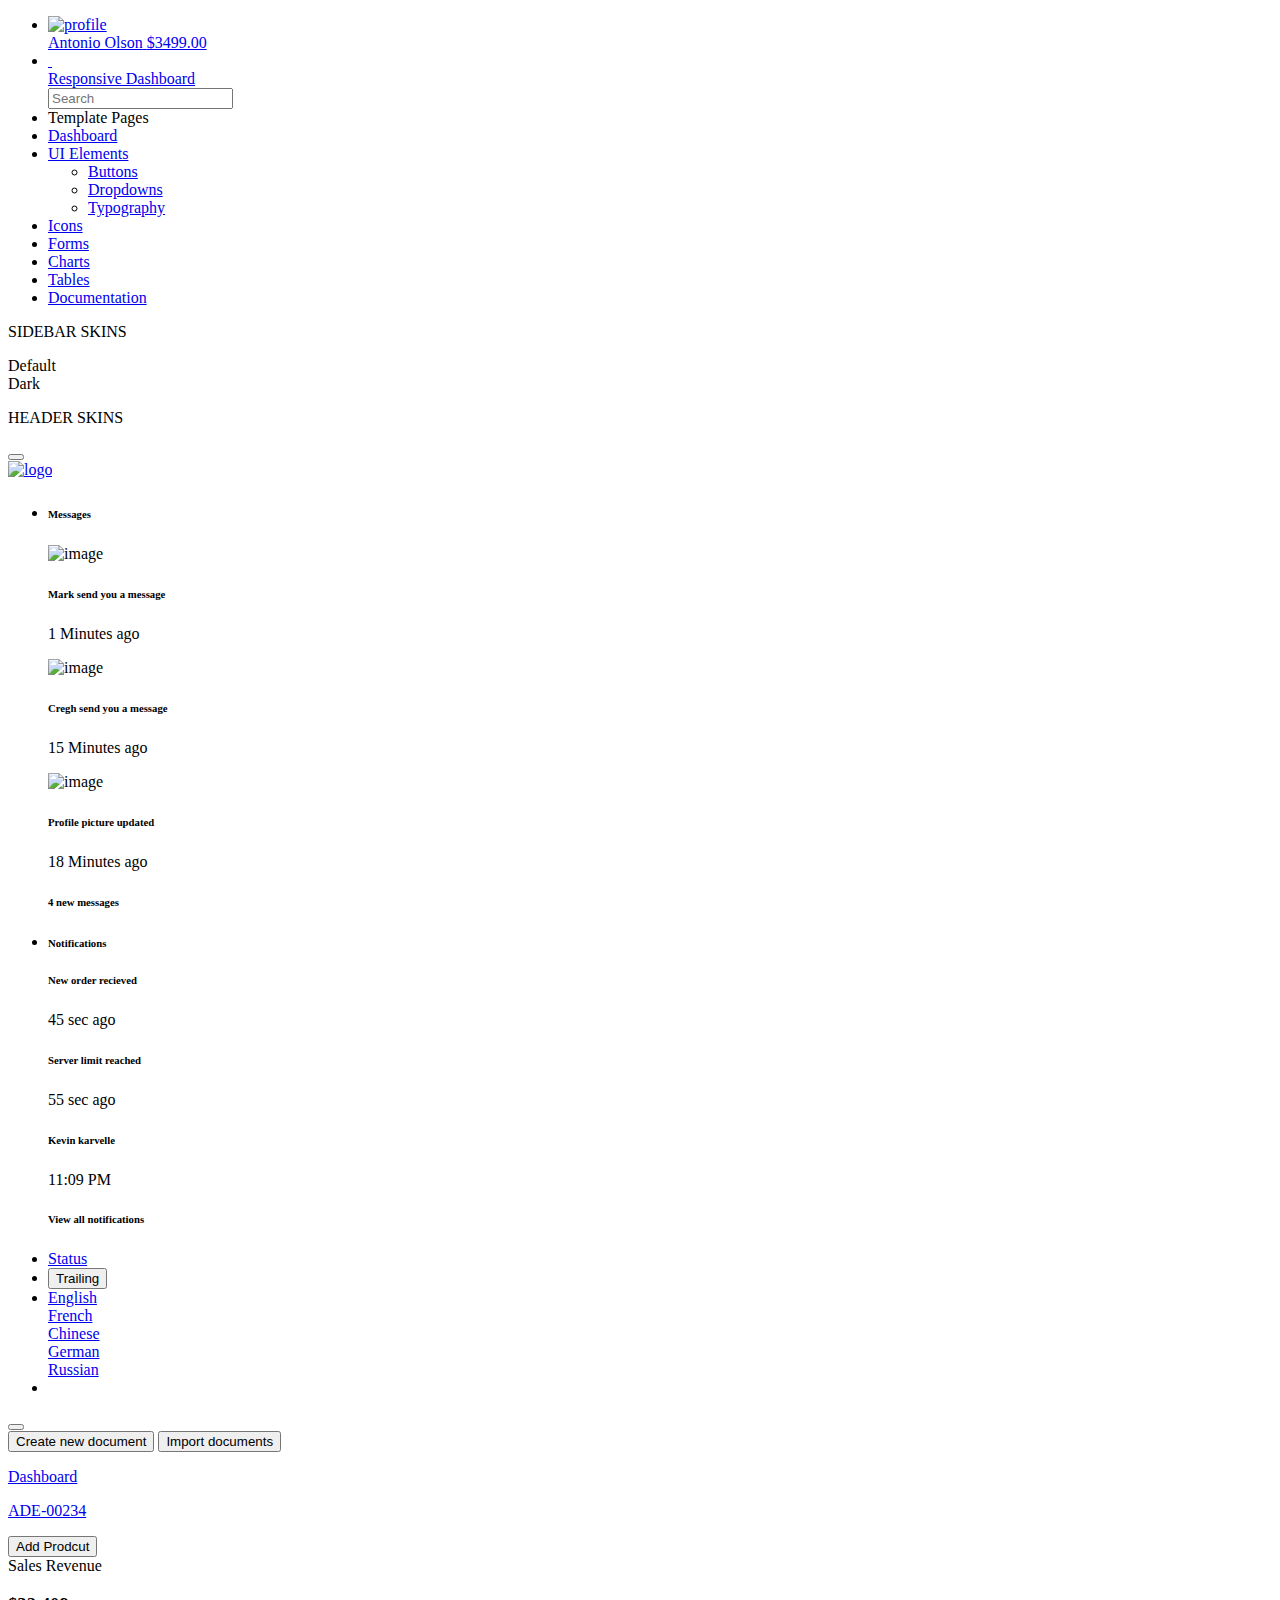
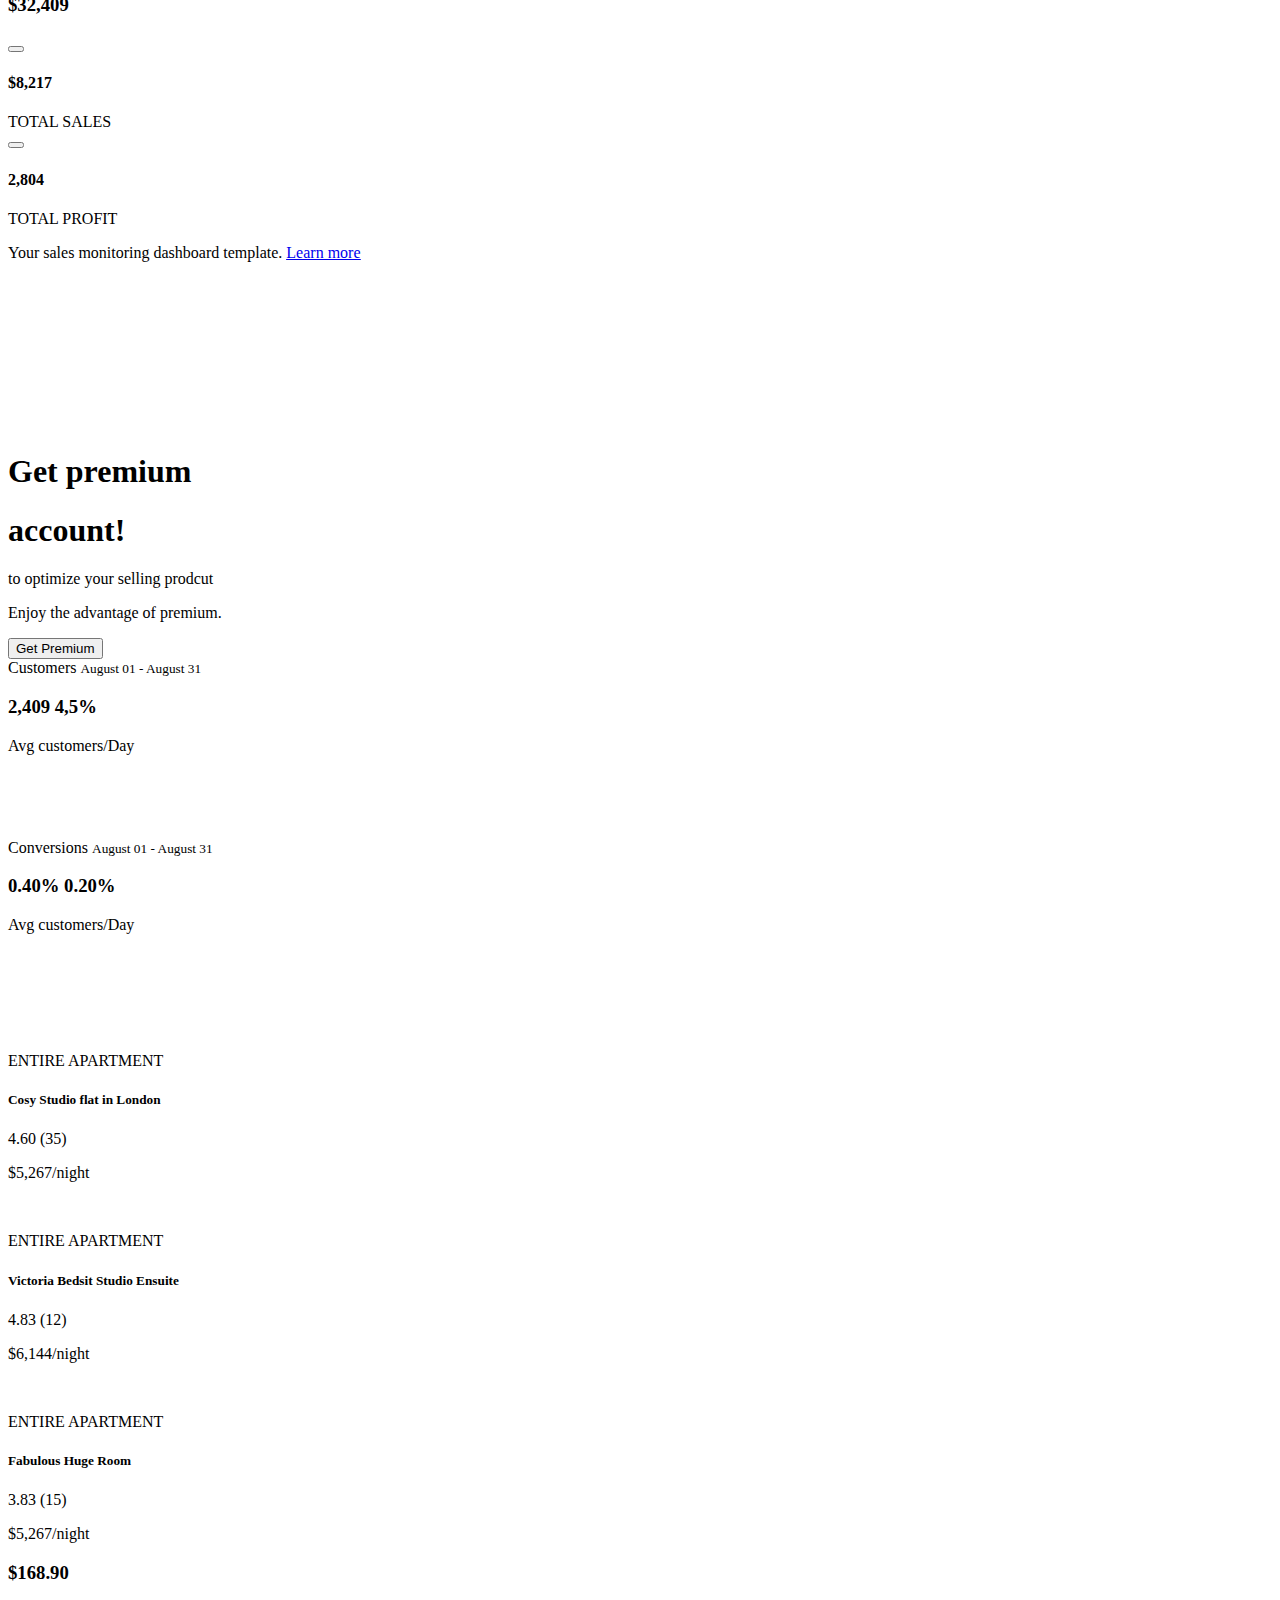
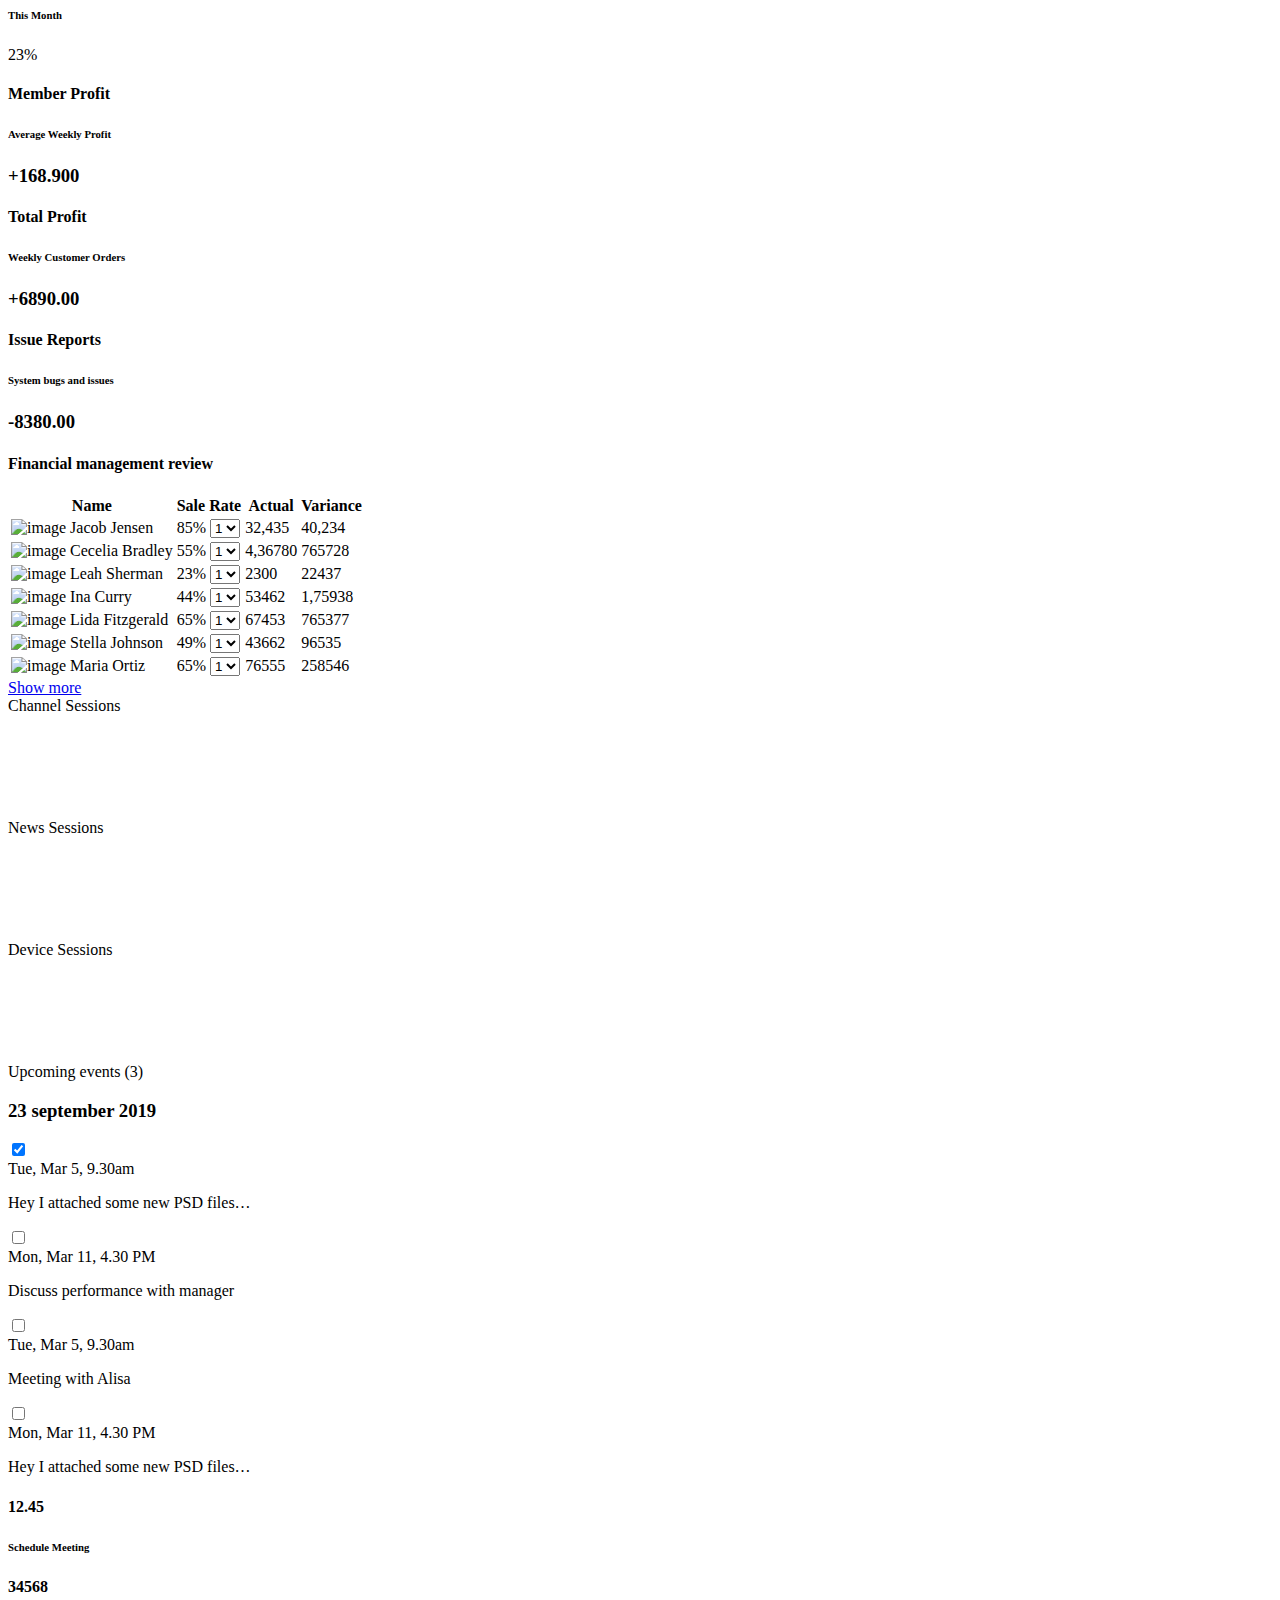
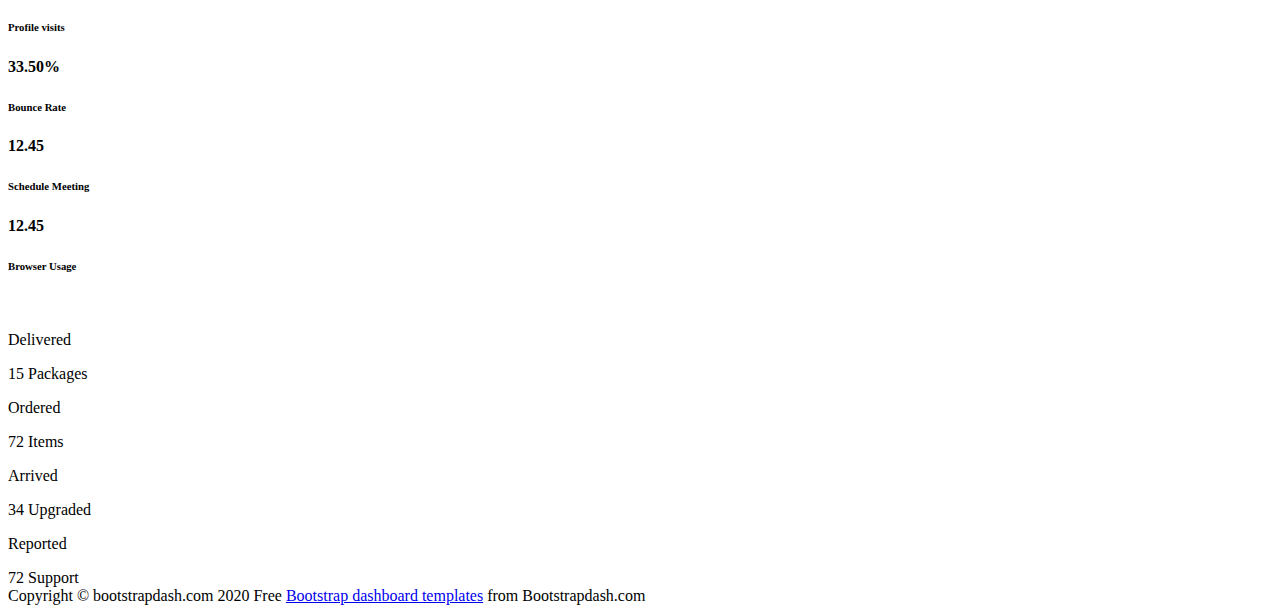
<file: ApplyAdmin/src/main/resources/templates/sample/index.html>
<!DOCTYPE html>
<html xmlns:th="http://www.thymeleaf.org">
<head>
    <!-- Required meta tags -->
    <meta charset="utf-8" />
    <meta name="viewport" content="width=device-width, initial-scale=1, shrink-to-fit=no" />
    <title>Plus Admin</title>
    <!-- plugins:css -->
    <link rel="stylesheet" th:href="@{/vendors/mdi/css/materialdesignicons.min.css}">
    <link rel="stylesheet" th:href="@{/vendors/flag-icon-css/css/flag-icon.min.css}">
    <link rel="stylesheet" th:href="@{/vendors/css/vendor.bundle.base.css}">
    <!-- endinject -->
    <!-- Plugin css for this page -->
    <link rel="stylesheet" th:href="@{/vendors/jquery-bar-rating/css-stars.css}" />
    <link rel="stylesheet" th:href="@{/vendors/font-awesome/css/font-awesome.min.css}" />
    <!-- End plugin css for this page -->
    <!-- inject:css -->
    <!-- endinject -->
    <!-- Layout styles -->
    <link rel="stylesheet" th:href="@{/css/demo_1/style.css}">
    <!-- End layout styles -->
    <link rel="shortcut icon" th:href="@{/images/favicon.png}">
</head>
<body>
<div class="container-scroller">
    <!-- partial:partials/_sidebar.html -->
    <nav class="sidebar sidebar-offcanvas" id="sidebar">
        <ul class="nav">
            <li class="nav-item nav-profile border-bottom">
                <a href="#" class="nav-link flex-column">
                    <div class="nav-profile-image">
                        <img th:src="@{/images/faces/face1.jpg}" alt="profile" />
                        <!--change to offline or busy as needed-->
                    </div>
                    <div class="nav-profile-text d-flex ml-0 mb-3 flex-column">
                        <span class="font-weight-semibold mb-1 mt-2 text-center">Antonio Olson</span>
                        <span class="text-secondary icon-sm text-center">$3499.00</span>
                    </div>
                </a>
            </li>
            <li class="nav-item pt-3">
                <a class="nav-link d-block" href="index.html">
                    <img class="sidebar-brand-logo" th:src="@{/images/logo.svg}" alt="" />
                    <img class="sidebar-brand-logomini" th:src="@{/images/logo-mini.svg}" alt="" />
                    <div class="small font-weight-light pt-1">Responsive Dashboard</div>
                </a>
                <form class="d-flex align-items-center" action="#">
                    <div class="input-group">
                        <div class="input-group-prepend">
                            <i class="input-group-text border-0 mdi mdi-magnify"></i>
                        </div>
                        <input type="text" class="form-control border-0" placeholder="Search" />
                    </div>
                </form>
            </li>
            <li class="pt-2 pb-1">
                <span class="nav-item-head">Template Pages</span>
            </li>
            <li class="nav-item">
                <a class="nav-link" href="index.html">
                    <i class="mdi mdi-compass-outline menu-icon"></i>
                    <span class="menu-title">Dashboard</span>
                </a>
            </li>
            <li class="nav-item">
                <a class="nav-link" data-toggle="collapse" href="#ui-basic" aria-expanded="false" aria-controls="ui-basic">
                    <i class="mdi mdi-crosshairs-gps menu-icon"></i>
                    <span class="menu-title">UI Elements</span>
                    <i class="menu-arrow"></i>
                </a>
                <div class="collapse" id="ui-basic">
                    <ul class="nav flex-column sub-menu">
                        <li class="nav-item">
                            <a class="nav-link" href="pages/ui-features/buttons.html">Buttons</a>
                        </li>
                        <li class="nav-item">
                            <a class="nav-link" href="pages/ui-features/dropdowns.html">Dropdowns</a>
                        </li>
                        <li class="nav-item">
                            <a class="nav-link" href="pages/ui-features/typography.html">Typography</a>
                        </li>
                    </ul>
                </div>
            </li>
            <li class="nav-item">
                <a class="nav-link" href="pages/icons/mdi.html">
                    <i class="mdi mdi-contacts menu-icon"></i>
                    <span class="menu-title">Icons</span>
                </a>
            </li>
            <li class="nav-item">
                <a class="nav-link" href="pages/forms/basic_elements.html">
                    <i class="mdi mdi-format-list-bulleted menu-icon"></i>
                    <span class="menu-title">Forms</span>
                </a>
            </li>
            <li class="nav-item">
                <a class="nav-link" href="pages/charts/chartjs.html">
                    <i class="mdi mdi-chart-bar menu-icon"></i>
                    <span class="menu-title">Charts</span>
                </a>
            </li>
            <li class="nav-item">
                <a class="nav-link" href="pages/tables/basic-table.html">
                    <i class="mdi mdi-table-large menu-icon"></i>
                    <span class="menu-title">Tables</span>
                </a>
            </li>
            <li class="nav-item pt-3">
                <a class="nav-link" href="http://bootstrapdash.com/demo/plus-free/documentation/documentation.html" target="_blank">
                    <i class="mdi mdi-file-document-box menu-icon"></i>
                    <span class="menu-title">Documentation</span>
                </a>
            </li>
        </ul>
    </nav>
    <!-- partial -->
    <div class="container-fluid page-body-wrapper">
        <!-- partial:partials/_settings-panel.html -->
        <div id="settings-trigger"><i class="mdi mdi-settings"></i></div>
        <div id="theme-settings" class="settings-panel">
            <i class="settings-close mdi mdi-close"></i>
            <p class="settings-heading">SIDEBAR SKINS</p>
            <div class="sidebar-bg-options selected" id="sidebar-default-theme">
                <div class="img-ss rounded-circle bg-light border mr-3"></div>Default
            </div>
            <div class="sidebar-bg-options" id="sidebar-dark-theme">
                <div class="img-ss rounded-circle bg-dark border mr-3"></div>Dark
            </div>
            <p class="settings-heading mt-2">HEADER SKINS</p>
            <div class="color-tiles mx-0 px-4">
                <div class="tiles default primary"></div>
                <div class="tiles success"></div>
                <div class="tiles warning"></div>
                <div class="tiles danger"></div>
                <div class="tiles info"></div>
                <div class="tiles dark"></div>
                <div class="tiles light"></div>
            </div>
        </div>
        <!-- partial -->
        <!-- partial:partials/_navbar.html -->
        <nav class="navbar default-layout-navbar col-lg-12 col-12 p-0 fixed-top d-flex flex-row">
            <div class="navbar-menu-wrapper d-flex align-items-stretch">
                <button class="navbar-toggler navbar-toggler align-self-center" type="button" data-toggle="minimize">
                    <span class="mdi mdi-chevron-double-left"></span>
                </button>
                <div class="text-center navbar-brand-wrapper d-flex align-items-center justify-content-center">
                    <a class="navbar-brand brand-logo-mini" href="index.html"><img th:src="@{/images/logo-mini.svg}" alt="logo" /></a>
                </div>
                <ul class="navbar-nav">
                    <li class="nav-item dropdown">
                        <a class="nav-link" id="messageDropdown" href="#" data-toggle="dropdown" aria-expanded="false">
                            <i class="mdi mdi-email-outline"></i>
                        </a>
                        <div class="dropdown-menu dropdown-menu-left navbar-dropdown preview-list" aria-labelledby="messageDropdown">
                            <h6 class="p-3 mb-0 font-weight-semibold">Messages</h6>
                            <div class="dropdown-divider"></div>
                            <a class="dropdown-item preview-item">
                                <div class="preview-thumbnail">
                                    <img th:src="@{/images/faces/face1.jpg}" alt="image" class="profile-pic">
                                </div>
                                <div class="preview-item-content d-flex align-items-start flex-column justify-content-center">
                                    <h6 class="preview-subject ellipsis mb-1 font-weight-normal">Mark send you a message</h6>
                                    <p class="text-gray mb-0"> 1 Minutes ago </p>
                                </div>
                            </a>
                            <div class="dropdown-divider"></div>
                            <a class="dropdown-item preview-item">
                                <div class="preview-thumbnail">
                                    <img th:src="@{/images/faces/face6.jpg}" alt="image" class="profile-pic">
                                </div>
                                <div class="preview-item-content d-flex align-items-start flex-column justify-content-center">
                                    <h6 class="preview-subject ellipsis mb-1 font-weight-normal">Cregh send you a message</h6>
                                    <p class="text-gray mb-0"> 15 Minutes ago </p>
                                </div>
                            </a>
                            <div class="dropdown-divider"></div>
                            <a class="dropdown-item preview-item">
                                <div class="preview-thumbnail">
                                    <img th:src="@{/images/faces/face7.jpg}" alt="image" class="profile-pic">
                                </div>
                                <div class="preview-item-content d-flex align-items-start flex-column justify-content-center">
                                    <h6 class="preview-subject ellipsis mb-1 font-weight-normal">Profile picture updated</h6>
                                    <p class="text-gray mb-0"> 18 Minutes ago </p>
                                </div>
                            </a>
                            <div class="dropdown-divider"></div>
                            <h6 class="p-3 mb-0 text-center text-primary font-13">4 new messages</h6>
                        </div>
                    </li>
                    <li class="nav-item dropdown ml-3">
                        <a class="nav-link" id="notificationDropdown" href="#" data-toggle="dropdown">
                            <i class="mdi mdi-bell-outline"></i>
                        </a>
                        <div class="dropdown-menu dropdown-menu-left navbar-dropdown preview-list" aria-labelledby="notificationDropdown">
                            <h6 class="px-3 py-3 font-weight-semibold mb-0">Notifications</h6>
                            <div class="dropdown-divider"></div>
                            <a class="dropdown-item preview-item">
                                <div class="preview-thumbnail">
                                    <div class="preview-icon bg-success">
                                        <i class="mdi mdi-calendar"></i>
                                    </div>
                                </div>
                                <div class="preview-item-content d-flex align-items-start flex-column justify-content-center">
                                    <h6 class="preview-subject font-weight-normal mb-0">New order recieved</h6>
                                    <p class="text-gray ellipsis mb-0"> 45 sec ago </p>
                                </div>
                            </a>
                            <div class="dropdown-divider"></div>
                            <a class="dropdown-item preview-item">
                                <div class="preview-thumbnail">
                                    <div class="preview-icon bg-warning">
                                        <i class="mdi mdi-settings"></i>
                                    </div>
                                </div>
                                <div class="preview-item-content d-flex align-items-start flex-column justify-content-center">
                                    <h6 class="preview-subject font-weight-normal mb-0">Server limit reached</h6>
                                    <p class="text-gray ellipsis mb-0"> 55 sec ago </p>
                                </div>
                            </a>
                            <div class="dropdown-divider"></div>
                            <a class="dropdown-item preview-item">
                                <div class="preview-thumbnail">
                                    <div class="preview-icon bg-info">
                                        <i class="mdi mdi-link-variant"></i>
                                    </div>
                                </div>
                                <div class="preview-item-content d-flex align-items-start flex-column justify-content-center">
                                    <h6 class="preview-subject font-weight-normal mb-0">Kevin karvelle</h6>
                                    <p class="text-gray ellipsis mb-0"> 11:09 PM </p>
                                </div>
                            </a>
                            <div class="dropdown-divider"></div>
                            <h6 class="p-3 font-13 mb-0 text-primary text-center">View all notifications</h6>
                        </div>
                    </li>
                </ul>
                <ul class="navbar-nav navbar-nav-right">
                    <li class="nav-item nav-logout d-none d-md-block mr-3">
                        <a class="nav-link" href="#">Status</a>
                    </li>
                    <li class="nav-item nav-logout d-none d-md-block">
                        <button class="btn btn-sm btn-danger">Trailing</button>
                    </li>
                    <li class="nav-item nav-profile dropdown d-none d-md-block">
                        <a class="nav-link dropdown-toggle" id="profileDropdown" href="#" data-toggle="dropdown" aria-expanded="false">
                            <div class="nav-profile-text">English </div>
                        </a>
                        <div class="dropdown-menu center navbar-dropdown" aria-labelledby="profileDropdown">
                            <a class="dropdown-item" href="#">
                                <i class="flag-icon flag-icon-bl mr-3"></i> French </a>
                            <div class="dropdown-divider"></div>
                            <a class="dropdown-item" href="#">
                                <i class="flag-icon flag-icon-cn mr-3"></i> Chinese </a>
                            <div class="dropdown-divider"></div>
                            <a class="dropdown-item" href="#">
                                <i class="flag-icon flag-icon-de mr-3"></i> German </a>
                            <div class="dropdown-divider"></div>
                            <a class="dropdown-item" href="#">
                                <i class="flag-icon flag-icon-ru mr-3"></i>Russian </a>
                        </div>
                    </li>
                    <li class="nav-item nav-logout d-none d-lg-block">
                        <a class="nav-link" href="index.html">
                            <i class="mdi mdi-home-circle"></i>
                        </a>
                    </li>
                </ul>
                <button class="navbar-toggler navbar-toggler-right d-lg-none align-self-center" type="button" data-toggle="offcanvas">
                    <span class="mdi mdi-menu"></span>
                </button>
            </div>
        </nav>

        <!-- partial -->
        <div class="main-panel">
            <div class="content-wrapper pb-0">
                <div class="page-header flex-wrap">
                    <div class="header-left">
                        <button class="btn btn-primary mb-2 mb-md-0 mr-2"> Create new document </button>
                        <button class="btn btn-outline-primary bg-white mb-2 mb-md-0"> Import documents </button>
                    </div>
                    <div class="header-right d-flex flex-wrap mt-2 mt-sm-0">
                        <div class="d-flex align-items-center">
                            <a href="#">
                                <p class="m-0 pr-3">Dashboard</p>
                            </a>
                            <a class="pl-3 mr-4" href="#">
                                <p class="m-0">ADE-00234</p>
                            </a>
                        </div>
                        <button type="button" class="btn btn-primary mt-2 mt-sm-0 btn-icon-text">
                            <i class="mdi mdi-plus-circle"></i> Add Prodcut </button>
                    </div>
                </div>
                <!-- first row starts here -->
                <div class="row">
                    <div class="col-xl-9 stretch-card grid-margin">
                        <div class="card">
                            <div class="card-body">
                                <div class="d-flex justify-content-between flex-wrap">
                                    <div>
                                        <div class="card-title mb-0">Sales Revenue</div>
                                        <h3 class="font-weight-bold mb-0">$32,409</h3>
                                    </div>
                                    <div>
                                        <div class="d-flex flex-wrap pt-2 justify-content-between sales-header-right">
                                            <div class="d-flex mr-5">
                                                <button type="button" class="btn btn-social-icon btn-outline-sales">
                                                    <i class="mdi mdi-inbox-arrow-down"></i>
                                                </button>
                                                <div class="pl-2">
                                                    <h4 class="mb-0 font-weight-semibold head-count"> $8,217 </h4>
                                                    <span class="font-10 font-weight-semibold text-muted">TOTAL SALES</span>
                                                </div>
                                            </div>
                                            <div class="d-flex mr-3 mt-2 mt-sm-0">
                                                <button type="button" class="btn btn-social-icon btn-outline-sales profit">
                                                    <i class="mdi mdi-cash text-info"></i>
                                                </button>
                                                <div class="pl-2">
                                                    <h4 class="mb-0 font-weight-semibold head-count"> 2,804 </h4>
                                                    <span class="font-10 font-weight-semibold text-muted">TOTAL PROFIT</span>
                                                </div>
                                            </div>
                                        </div>
                                    </div>
                                </div>
                                <p class="text-muted font-13 mt-2 mt-sm-0"> Your sales monitoring dashboard template. <a class="text-muted font-13" href="#"><u>Learn more</u></a>
                                </p>
                                <div class="flot-chart-wrapper">
                                    <div id="flotChart" class="flot-chart">
                                        <canvas class="flot-base"></canvas>
                                    </div>
                                </div>
                            </div>
                        </div>
                    </div>
                    <div class="col-xl-3 stretch-card grid-margin">
                        <div class="card card-img">
                            <div class="card-body d-flex align-items-center">
                                <div class="text-white">
                                    <h1 class="font-20 font-weight-semibold mb-0"> Get premium </h1>
                                    <h1 class="font-20 font-weight-semibold">account!</h1>
                                    <p>to optimize your selling prodcut</p>
                                    <p class="font-10 font-weight-semibold"> Enjoy the advantage of premium. </p>
                                    <button class="btn bg-white font-12">Get Premium</button>
                                </div>
                            </div>
                        </div>
                    </div>
                </div>
                <!-- chart row starts here -->
                <div class="row">
                    <div class="col-sm-6 stretch-card grid-margin">
                        <div class="card">
                            <div class="card-body">
                                <div class="d-flex justify-content-between">
                                    <div class="card-title"> Customers <small class="d-block text-muted">August 01 - August 31</small>
                                    </div>
                                    <div class="d-flex text-muted font-20">
                                        <i class="mdi mdi-printer mouse-pointer"></i>
                                        <i class="mdi mdi-help-circle-outline ml-2 mouse-pointer"></i>
                                    </div>
                                </div>
                                <h3 class="font-weight-bold mb-0"> 2,409 <span class="text-success h5">4,5%<i class="mdi mdi-arrow-up"></i></span>
                                </h3>
                                <span class="text-muted font-13">Avg customers/Day</span>
                                <div class="line-chart-wrapper">
                                    <canvas id="linechart" height="80"></canvas>
                                </div>
                            </div>
                        </div>
                    </div>
                    <div class="col-sm-6 stretch-card grid-margin">
                        <div class="card">
                            <div class="card-body">
                                <div class="d-flex justify-content-between">
                                    <div class="card-title"> Conversions <small class="d-block text-muted">August 01 - August 31</small>
                                    </div>
                                    <div class="d-flex text-muted font-20">
                                        <i class="mdi mdi-printer mouse-pointer"></i>
                                        <i class="mdi mdi-help-circle-outline ml-2 mouse-pointer"></i>
                                    </div>
                                </div>
                                <h3 class="font-weight-bold mb-0"> 0.40% <span class="text-success h5">0.20%<i class="mdi mdi-arrow-up"></i></span>
                                </h3>
                                <span class="text-muted font-13">Avg customers/Day</span>
                                <div class="bar-chart-wrapper">
                                    <canvas id="barchart" height="80"></canvas>
                                </div>
                            </div>
                        </div>
                    </div>
                </div>
                <!-- image card row starts here -->
                <div class="row">
                    <div class="col-sm-4 stretch-card grid-margin">
                        <div class="card">
                            <div class="card-body p-0">
                                <img class="img-fluid w-100" th:src="@{/images/dashboard/img_1.jpg}" alt="" />
                            </div>
                            <div class="card-body px-3 text-dark">
                                <div class="d-flex justify-content-between">
                                    <p class="text-muted font-13 mb-0">ENTIRE APARTMENT</p>
                                    <i class="mdi mdi-heart-outline"></i>
                                </div>
                                <h5 class="font-weight-semibold"> Cosy Studio flat in London </h5>
                                <div class="d-flex justify-content-between font-weight-semibold">
                                    <p class="mb-0">
                                        <i class="mdi mdi-star star-color pr-1"></i>4.60 (35) </p>
                                    <p class="mb-0">$5,267/night</p>
                                </div>
                            </div>
                        </div>
                    </div>
                    <div class="col-sm-4 stretch-card grid-margin">
                        <div class="card">
                            <div class="card-body p-0">
                                <img class="img-fluid w-100" th:src="@{/images/dashboard/img_2.jpg}" alt="" />
                            </div>
                            <div class="card-body px-3 text-dark">
                                <div class="d-flex justify-content-between">
                                    <p class="text-muted font-13 mb-0">ENTIRE APARTMENT</p>
                                    <i class="mdi mdi-heart-outline"></i>
                                </div>
                                <h5 class="font-weight-semibold"> Victoria Bedsit Studio Ensuite </h5>
                                <div class="d-flex justify-content-between font-weight-semibold">
                                    <p class="mb-0">
                                        <i class="mdi mdi-star star-color pr-1"></i>4.83 (12) </p>
                                    <p class="mb-0">$6,144/night</p>
                                </div>
                            </div>
                        </div>
                    </div>
                    <div class="col-sm-4 stretch-card grid-margin">
                        <div class="card">
                            <div class="card-body p-0">
                                <img class="img-fluid w-100" th:src="@{/images/dashboard/img_3.jpg}" alt="" />
                            </div>
                            <div class="card-body px-3 text-dark">
                                <div class="d-flex justify-content-between">
                                    <p class="text-muted font-13 mb-0">ENTIRE APARTMENT</p>
                                    <i class="mdi mdi-heart-outline"></i>
                                </div>
                                <h5 class="font-weight-semibold">Fabulous Huge Room</h5>
                                <div class="d-flex justify-content-between font-weight-semibold">
                                    <p class="mb-0">
                                        <i class="mdi mdi-star star-color pr-1"></i>3.83 (15) </p>
                                    <p class="mb-0">$5,267/night</p>
                                </div>
                            </div>
                        </div>
                    </div>
                </div>
                <!-- table row starts here -->
                <div class="row">
                    <div class="col-xl-4 grid-margin">
                        <div class="card card-stat stretch-card mb-3">
                            <div class="card-body">
                                <div class="d-flex justify-content-between">
                                    <div class="text-white">
                                        <h3 class="font-weight-bold mb-0">$168.90</h3>
                                        <h6>This Month</h6>
                                        <div class="badge badge-danger">23%</div>
                                    </div>
                                    <div class="flot-bar-wrapper">
                                        <div id="column-chart" class="flot-chart"></div>
                                    </div>
                                </div>
                            </div>
                        </div>
                        <div class="card stretch-card mb-3">
                            <div class="card-body d-flex flex-wrap justify-content-between">
                                <div>
                                    <h4 class="font-weight-semibold mb-1 text-black"> Member Profit </h4>
                                    <h6 class="text-muted">Average Weekly Profit</h6>
                                </div>
                                <h3 class="text-success font-weight-bold">+168.900</h3>
                            </div>
                        </div>
                        <div class="card stretch-card mb-3">
                            <div class="card-body d-flex flex-wrap justify-content-between">
                                <div>
                                    <h4 class="font-weight-semibold mb-1 text-black"> Total Profit </h4>
                                    <h6 class="text-muted">Weekly Customer Orders</h6>
                                </div>
                                <h3 class="text-success font-weight-bold">+6890.00</h3>
                            </div>
                        </div>
                        <div class="card mt-3">
                            <div class="card-body d-flex flex-wrap justify-content-between">
                                <div>
                                    <h4 class="font-weight-semibold mb-1 text-black"> Issue Reports </h4>
                                    <h6 class="text-muted">System bugs and issues</h6>
                                </div>
                                <h3 class="text-danger font-weight-bold">-8380.00</h3>
                            </div>
                        </div>
                    </div>
                    <div class="col-xl-8 stretch-card grid-margin">
                        <div class="card">
                            <div class="card-body pb-0">
                                <h4 class="card-title mb-0">Financial management review</h4>
                            </div>
                            <div class="card-body p-0">
                                <div class="table-responsive">
                                    <table class="table custom-table text-dark">
                                        <thead>
                                        <tr>
                                            <th>Name</th>
                                            <th>Sale Rate</th>
                                            <th>Actual</th>
                                            <th>Variance</th>
                                        </tr>
                                        </thead>
                                        <tbody>
                                        <tr>
                                            <td>
                                                <img th:src="@{/images/faces/face2.jpg}" class="mr-2" alt="image" /> Jacob Jensen </td>
                                            <td>
                                                <div class="d-flex">
                                                    <span class="pr-2 d-flex align-items-center">85%</span>
                                                    <select id="star-1" name="rating" autocomplete="off">
                                                        <option value="1">1</option>
                                                        <option value="2">2</option>
                                                        <option value="3">3</option>
                                                        <option value="4">4</option>
                                                        <option value="5">5</option>
                                                    </select>
                                                </div>
                                            </td>
                                            <td>32,435</td>
                                            <td>40,234</td>
                                        </tr>
                                        <tr>
                                            <td>
                                                <img th:src="@{/images/faces/face3.jpg}" class="mr-2" alt="image" /> Cecelia Bradley </td>
                                            <td>
                                                <div class="d-flex">
                                                    <span class="pr-2 d-flex align-items-center">55%</span>
                                                    <select id="star-2" name="rating" autocomplete="off">
                                                        <option value="1">1</option>
                                                        <option value="2">2</option>
                                                        <option value="3">3</option>
                                                        <option value="4">4</option>
                                                        <option value="5">5</option>
                                                    </select>
                                                </div>
                                            </td>
                                            <td>4,36780</td>
                                            <td>765728</td>
                                        </tr>
                                        <tr>
                                            <td>
                                                <img th:src="@{/images/faces/face4.jpg}" class="mr-2" alt="image" /> Leah Sherman </td>
                                            <td>
                                                <div class="d-flex">
                                                    <span class="pr-2 d-flex align-items-center">23%</span>
                                                    <select id="star-3" name="rating" autocomplete="off">
                                                        <option value="1">1</option>
                                                        <option value="2">2</option>
                                                        <option value="3">3</option>
                                                        <option value="4">4</option>
                                                        <option value="5">5</option>
                                                    </select>
                                                </div>
                                            </td>
                                            <td>2300</td>
                                            <td>22437</td>
                                        </tr>
                                        <tr>
                                            <td>
                                                <img th:src="@{/images/faces/face5.jpg}" class="mr-2" alt="image" /> Ina Curry </td>
                                            <td>
                                                <div class="d-flex">
                                                    <span class="pr-2 d-flex align-items-center">44%</span>
                                                    <select id="star-4" name="rating" autocomplete="off">
                                                        <option value="1">1</option>
                                                        <option value="2">2</option>
                                                        <option value="3">3</option>
                                                        <option value="4">4</option>
                                                        <option value="5">5</option>
                                                    </select>
                                                </div>
                                            </td>
                                            <td>53462</td>
                                            <td>1,75938</td>
                                        </tr>
                                        <tr>
                                            <td>
                                                <img th:src="@{/images/faces/face7.jpg}" class="mr-2" alt="image" /> Lida Fitzgerald </td>
                                            <td>
                                                <div class="d-flex">
                                                    <span class="pr-2 d-flex align-items-center">65%</span>
                                                    <select id="star-5" name="rating" autocomplete="off">
                                                        <option value="1">1</option>
                                                        <option value="2">2</option>
                                                        <option value="3">3</option>
                                                        <option value="4">4</option>
                                                        <option value="5">5</option>
                                                    </select>
                                                </div>
                                            </td>
                                            <td>67453</td>
                                            <td>765377</td>
                                        </tr>
                                        <tr>
                                            <td>
                                                <img th:src="@{/images/faces/face2.jpg}" class="mr-2" alt="image" /> Stella Johnson </td>
                                            <td>
                                                <div class="d-flex">
                                                    <span class="pr-2 d-flex align-items-center">49%</span>
                                                    <select id="star-6" name="rating" autocomplete="off">
                                                        <option value="1">1</option>
                                                        <option value="2">2</option>
                                                        <option value="3">3</option>
                                                        <option value="4">4</option>
                                                        <option value="5">5</option>
                                                    </select>
                                                </div>
                                            </td>
                                            <td>43662</td>
                                            <td>96535</td>
                                        </tr>
                                        <tr>
                                            <td>
                                                <img th:src="@{/images/faces/face9.jpg}" class="mr-2" alt="image" /> Maria Ortiz </td>
                                            <td>
                                                <div class="d-flex">
                                                    <span class="pr-2 d-flex align-items-center">65%</span>
                                                    <select id="star-7" name="rating" autocomplete="off">
                                                        <option value="1">1</option>
                                                        <option value="2">2</option>
                                                        <option value="3">3</option>
                                                        <option value="4">4</option>
                                                        <option value="5">5</option>
                                                    </select>
                                                </div>
                                            </td>
                                            <td>76555</td>
                                            <td>258546</td>
                                        </tr>
                                        </tbody>
                                    </table>
                                </div>
                                <a class="text-black font-13 d-block pt-2 pb-2 pb-lg-0 font-weight-bold pl-4" href="#">Show more</a>
                            </div>
                        </div>
                    </div>
                </div>
                <!-- doughnut chart row starts -->
                <div class="row">
                    <div class="col-sm-12 stretch-card grid-margin">
                        <div class="card">
                            <div class="row">
                                <div class="col-md-4">
                                    <div class="card border-0">
                                        <div class="card-body">
                                            <div class="card-title">Channel Sessions</div>
                                            <div class="d-flex flex-wrap">
                                                <div class="doughnut-wrapper w-50">
                                                    <canvas id="doughnutChart1" width="100" height="100"></canvas>
                                                </div>
                                                <div id="doughnut-chart-legend" class="pl-lg-3 rounded-legend align-self-center flex-grow legend-vertical legend-bottom-left"></div>
                                            </div>
                                        </div>
                                    </div>
                                </div>
                                <div class="col-md-4">
                                    <div class="card border-0">
                                        <div class="card-body">
                                            <div class="card-title">News Sessions</div>
                                            <div class="d-flex flex-wrap">
                                                <div class="doughnut-wrapper w-50">
                                                    <canvas id="doughnutChart2" width="100" height="100"></canvas>
                                                </div>
                                                <div id="doughnut-chart-legend2" class="pl-lg-3 rounded-legend align-self-center flex-grow legend-vertical legend-bottom-left"></div>
                                            </div>
                                        </div>
                                    </div>
                                </div>
                                <div class="col-md-4">
                                    <div class="card border-0">
                                        <div class="card-body">
                                            <div class="card-title">Device Sessions</div>
                                            <div class="d-flex flex-wrap">
                                                <div class="doughnut-wrapper w-50">
                                                    <canvas id="doughnutChart3" width="100" height="100"></canvas>
                                                </div>
                                                <div id="doughnut-chart-legend3" class="pl-lg-3 rounded-legend align-self-center flex-grow legend-vertical legend-bottom-left"></div>
                                            </div>
                                        </div>
                                    </div>
                                </div>
                            </div>
                        </div>
                    </div>
                </div>
                <!-- last row starts here -->
                <div class="row">
                    <div class="col-sm-6 col-xl-4 stretch-card grid-margin">
                        <div class="card">
                            <div class="card-body">
                                <div class="card-title mb-2">Upcoming events (3)</div>
                                <h3 class="mb-3">23 september 2019</h3>
                                <div class="d-flex border-bottom border-top py-3">
                                    <div class="form-check">
                                        <label class="form-check-label">
                                            <input type="checkbox" class="form-check-input" checked /></label>
                                    </div>
                                    <div class="pl-2">
                                        <span class="font-12 text-muted">Tue, Mar 5, 9.30am</span>
                                        <p class="m-0 text-black"> Hey I attached some new PSD files… </p>
                                    </div>
                                </div>
                                <div class="d-flex border-bottom py-3">
                                    <div class="form-check">
                                        <label class="form-check-label">
                                            <input type="checkbox" class="form-check-input" /></label>
                                    </div>
                                    <div class="pl-2">
                                        <span class="font-12 text-muted">Mon, Mar 11, 4.30 PM</span>
                                        <p class="m-0 text-black"> Discuss performance with manager </p>
                                    </div>
                                </div>
                                <div class="d-flex border-bottom py-3">
                                    <div class="form-check">
                                        <label class="form-check-label">
                                            <input type="checkbox" class="form-check-input" /></label>
                                    </div>
                                    <div class="pl-2">
                                        <span class="font-12 text-muted">Tue, Mar 5, 9.30am</span>
                                        <p class="m-0 text-black">Meeting with Alisa</p>
                                    </div>
                                </div>
                                <div class="d-flex pt-3">
                                    <div class="form-check">
                                        <label class="form-check-label">
                                            <input type="checkbox" class="form-check-input" /></label>
                                    </div>
                                    <div class="pl-2">
                                        <span class="font-12 text-muted">Mon, Mar 11, 4.30 PM</span>
                                        <p class="m-0 text-black"> Hey I attached some new PSD files… </p>
                                    </div>
                                </div>
                            </div>
                        </div>
                    </div>
                    <div class="col-sm-6 col-xl-4 stretch-card grid-margin">
                        <div class="card">
                            <div class="card-body">
                                <div class="d-flex border-bottom mb-4 pb-2">
                                    <div class="hexagon">
                                        <div class="hex-mid hexagon-warning">
                                            <i class="mdi mdi-clock-outline"></i>
                                        </div>
                                    </div>
                                    <div class="pl-4">
                                        <h4 class="font-weight-bold text-warning mb-0"> 12.45 </h4>
                                        <h6 class="text-muted">Schedule Meeting</h6>
                                    </div>
                                </div>
                                <div class="d-flex border-bottom mb-4 pb-2">
                                    <div class="hexagon">
                                        <div class="hex-mid hexagon-danger">
                                            <i class="mdi mdi-account-outline"></i>
                                        </div>
                                    </div>
                                    <div class="pl-4">
                                        <h4 class="font-weight-bold text-danger mb-0">34568</h4>
                                        <h6 class="text-muted">Profile visits</h6>
                                    </div>
                                </div>
                                <div class="d-flex border-bottom mb-4 pb-2">
                                    <div class="hexagon">
                                        <div class="hex-mid hexagon-success">
                                            <i class="mdi mdi-laptop-chromebook"></i>
                                        </div>
                                    </div>
                                    <div class="pl-4">
                                        <h4 class="font-weight-bold text-success mb-0"> 33.50% </h4>
                                        <h6 class="text-muted">Bounce Rate</h6>
                                    </div>
                                </div>
                                <div class="d-flex border-bottom mb-4 pb-2">
                                    <div class="hexagon">
                                        <div class="hex-mid hexagon-info">
                                            <i class="mdi mdi-clock-outline"></i>
                                        </div>
                                    </div>
                                    <div class="pl-4">
                                        <h4 class="font-weight-bold text-info mb-0">12.45</h4>
                                        <h6 class="text-muted">Schedule Meeting</h6>
                                    </div>
                                </div>
                                <div class="d-flex">
                                    <div class="hexagon">
                                        <div class="hex-mid hexagon-primary">
                                            <i class="mdi mdi-timer-sand"></i>
                                        </div>
                                    </div>
                                    <div class="pl-4">
                                        <h4 class="font-weight-bold text-primary mb-0"> 12.45 </h4>
                                        <h6 class="text-muted mb-0">Browser Usage</h6>
                                    </div>
                                </div>
                            </div>
                        </div>
                    </div>
                    <div class="col-sm-6 col-xl-4 stretch-card grid-margin">
                        <div class="card color-card-wrapper">
                            <div class="card-body">
                                <img class="img-fluid card-top-img w-100" th:src="@{/images/dashboard/img_5.jpg}" alt="" />
                                <div class="d-flex flex-wrap justify-content-around color-card-outer">
                                    <div class="col-6 p-0 mb-4">
                                        <div class="color-card primary m-auto">
                                            <i class="mdi mdi-clock-outline"></i>
                                            <p class="font-weight-semibold mb-0">Delivered</p>
                                            <span class="small">15 Packages</span>
                                        </div>
                                    </div>
                                    <div class="col-6 p-0 mb-4">
                                        <div class="color-card bg-success m-auto">
                                            <i class="mdi mdi-tshirt-crew"></i>
                                            <p class="font-weight-semibold mb-0">Ordered</p>
                                            <span class="small">72 Items</span>
                                        </div>
                                    </div>
                                    <div class="col-6 p-0">
                                        <div class="color-card bg-info m-auto">
                                            <i class="mdi mdi-trophy-outline"></i>
                                            <p class="font-weight-semibold mb-0">Arrived</p>
                                            <span class="small">34 Upgraded</span>
                                        </div>
                                    </div>
                                    <div class="col-6 p-0">
                                        <div class="color-card bg-danger m-auto">
                                            <i class="mdi mdi-presentation"></i>
                                            <p class="font-weight-semibold mb-0">Reported</p>
                                            <span class="small">72 Support</span>
                                        </div>
                                    </div>
                                </div>
                            </div>
                        </div>
                    </div>
                </div>
            </div>
            <!-- content-wrapper ends -->
            <!-- partial:partials/_footer.html -->
            <footer class="footer">
                <div class="d-sm-flex justify-content-center justify-content-sm-between">
                    <span class="text-muted d-block text-center text-sm-left d-sm-inline-block">Copyright © bootstrapdash.com 2020</span>
                    <span class="float-none float-sm-right d-block mt-1 mt-sm-0 text-center"> Free <a href="https://www.bootstrapdash.com/" target="_blank">Bootstrap dashboard templates</a> from Bootstrapdash.com</span>
                </div>
            </footer>
            <!-- partial -->
        </div>
        <!-- main-panel ends -->
    </div>
    <!-- page-body-wrapper ends -->
</div>
<!-- container-scroller -->
<!-- plugins:js -->
<script th:src="@{/vendors/js/vendor.bundle.base.js}"></script>
<!-- endinject -->
<!-- Plugin js for this page -->
<script th:src="@{/vendors/jquery-bar-rating/jquery.barrating.min.js}"></script>
<script th:src="@{/vendors/chart.js/Chart.min.js}"></script>
<script th:src="@{/vendors/flot/jquery.flot.js}"></script>
<script th:src="@{/vendors/flot/jquery.flot.resize.js}"></script>
<script th:src="@{/vendors/flot/jquery.flot.categories.js}"></script>
<script th:src="@{/vendors/flot/jquery.flot.fillbetween.js}"></script>
<script th:src="@{/vendors/flot/jquery.flot.stack.js}"></script>
<!-- End plugin js for this page -->
<!-- inject:js -->
<script th:src="@{/js/off-canvas.js}"></script>
<script th:src="@{/js/hoverable-collapse.js}"></script>
<script th:src="@{/js/misc.js}"></script>
<script th:src="@{/js/settings.js}"></script>
<script th:src="@{/js/todolist.js}"></script>
<!-- endinject -->
<!-- Custom js for this page -->
<script th:src="@{/js/dashboard.js}"></script>
<!-- End custom js for this page -->
</body>
</html>
</file>
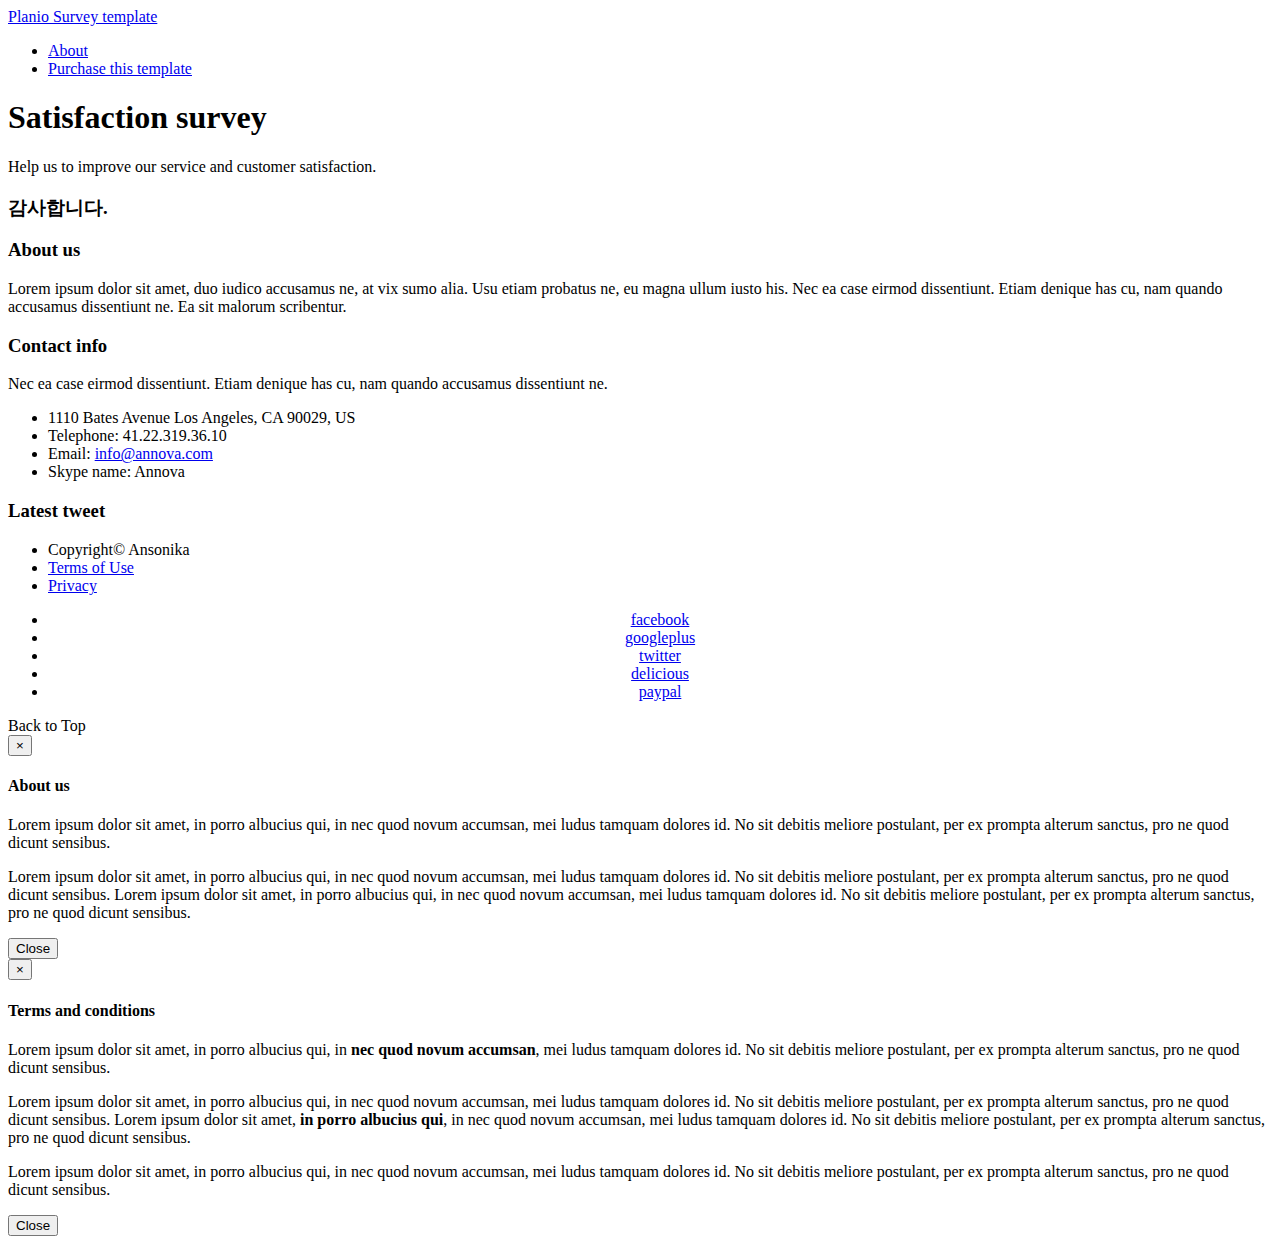
<file: ApplyAdmin/src/main/resources/templates/apply/complete.html>
<!DOCTYPE html>
<!--[if IE 8 ]><html class="ie ie8" lang="en"> <![endif]-->
<!--[if IE 9 ]><html class="ie ie9" lang="en"> <![endif]-->
<html xmlns:th="http://www.thymeleaf.org">
<!--<![endif]-->
<head>

    <!-- Basic Page Needs -->
    <meta charset="utf-8">
    <title>가입페이지</title>
    <meta name="description" content="">
    <meta name="author" content="Ansonika">

    <!-- Favicons-->
    <link rel="shortcut icon" href="img/favicon.ico" type="image/x-icon"/>
    <link rel="apple-touch-icon" type="image/x-icon" href="img/apple-touch-icon-57x57-precomposed.png">
    <link rel="apple-touch-icon" type="image/x-icon" sizes="72x72" href="img/apple-touch-icon-72x72-precomposed.png">
    <link rel="apple-touch-icon" type="image/x-icon" sizes="114x114" href="img/apple-touch-icon-114x114-precomposed.png">
    <link rel="apple-touch-icon" type="image/x-icon" sizes="144x144" href="img/apple-touch-icon-144x144-precomposed.png">

    <!-- Mobile Specific Metas -->
    <meta name="viewport" content="width=device-width, initial-scale=1.0">

    <!-- CSS -->
    <link th:href="@{/apply/css/bootstrap.css}" rel="stylesheet">
    <link th:href="@{/apply/css/style.css}" rel="stylesheet">
    <link th:href="@{/apply/font-awesome/css/font-awesome.css}" rel="stylesheet" >
    <link th:href="@{/apply/css/socialize-bookmarks.css}" rel="stylesheet">
    <link th:href="@{/apply/js/fancybox/source/jquery.fancybox.css?v=2.1.4}" rel="stylesheet">
    <link th:href="@{/apply/check_radio/skins/square/aero.css}" rel="stylesheet">

    <!-- Toggle Switch -->
    <link rel="stylesheet" tH:href="@{/apply/css/jquery.switch.css}">

    <!-- Owl Carousel Assets -->
    <link th:href="@{/apply/css/owl.carousel.css}" rel="stylesheet">
    <link th:href="@{/apply/css/owl.theme.css}" rel="stylesheet">

    <!-- Google web font -->
    <link href='http://fonts.googleapis.com/css?family=Open+Sans:400,600,700,800,300' rel='stylesheet' type='text/css'>

    <!--[if lt IE 9]>
    <script src="http://html5shim.googlecode.com/svn/trunk/html5.js"></script>
    <![endif]-->

    <!-- Jquery -->
    <script th:src="@{/apply/js/jquery-1.10.2.min.js}"></script>
    <script th:src="@{/apply/js/jquery-ui-1.8.22.min.js}"></script>

    <!-- Wizard-->
    <script th:src="@{/apply/js/jquery.wizard.js}"></script>

    <!-- Radio and checkbox styles -->
    <script th:src="@{/apply/check_radio/jquery.icheck.js}"></script>

    <!-- HTML5 and CSS3-in older browsers-->
    <script th:src="@{/apply/js/modernizr.custom.17475.js}"></script>

    <!-- Support media queries for IE8 -->
    <script th:src="@{/apply/js/respond.min.js}"></script>

</head>

<body>

<header>
    <div class="container">
        <div class="row">
            <div class="col-md-4 col-xs-3" id="logo"><a href="index.html">Planio Survey template</a></div>

            <div class="btn-responsive-menu"> <span class="bar"></span> <span class="bar"></span> <span class="bar"></span> </div>

            <nav class="col-md-8 col-xs-9" id="top-nav">
                <ul>
                    <li><a href="#" data-toggle="modal" data-target="#myModal">About</a></li>
                    <li><a href="#" id="purchase">Purchase this template</a></li>
                </ul>
            </nav><!-- End Nav -->

        </div><!-- End row -->
    </div><!-- End container -->
</header> <!-- End header -->

<div class="container">
    <div class="row">
        <div class="col-md-12 main-title">
            <h1>Satisfaction survey</h1>
            <p>Help us to improve our service and customer satisfaction.</p>
        </div>
    </div>
</div>

<section class="container" id="main">

    <!-- Start Survey container -->
    <div id="survey_container">



        <form name="example-1" id="wrapped" action="survey_send_1.php" method="POST" >
            <div id="middle-wizard">




                <div class="submit step" id="complete">
                    <i class="icon-check"></i>
                    <h3>감사합니다.</h3>
                </div><!-- end submit step -->

            </div><!-- end middle-wizard -->

        </form>

    </div><!-- end Survey container -->


</section><!-- end section main container -->

<footer>
    <section class="container">
        <div class="row">
            <div class="col-md-4">
                <h3>About us</h3>
                <p>Lorem ipsum dolor sit amet, duo iudico accusamus ne, at vix sumo alia. Usu etiam probatus ne, eu magna ullum iusto his. Nec ea case eirmod dissentiunt. Etiam denique has cu, nam quando accusamus dissentiunt ne. Ea sit malorum scribentur.</p>
            </div>

            <div class="col-md-4" id="contact">
                <h3>Contact info</h3>
                <p>Nec ea case eirmod dissentiunt. Etiam denique has cu, nam quando accusamus dissentiunt ne. </p>
                <ul>
                    <li><i class="icon-home"></i> 1110 Bates Avenue Los Angeles, CA 90029, US</li>
                    <li><i class="icon-phone"></i> Telephone: 41.22.319.36.10 </li>
                    <li><i class="icon-envelope"></i> Email: <a href="#">info@annova.com </a></li>
                    <li><i class="icon-skype"></i> Skype name: Annova</li>
                </ul>
            </div>

            <div class="col-md-4">
                <h3>Latest tweet</h3>
                <div class="latest-tweets" data-number="10" data-username="ansonika" data-mode="fade" data-pager="false" data-nextselector=".tweets-next" data-prevselector=".tweets-prev" data-adaptiveheight="true"></div>
                <div class="tweet-control">
                    <div class="tweets-prev"></div>
                    <div class="tweets-next"></div>
                </div><!-- End .tweet-control -->
            </div><!-- End col-md-4 -->

        </div><!-- end row -->
    </section>

    <section id="footer_2">
        <div class="container">
            <div class="row">
                <div class="col-md-6">
                    <ul id="footer-nav">
                        <li>Copyright© Ansonika </li>
                        <li><a href="#">Terms of Use</a></li>
                        <li><a href="#">Privacy</a></li>
                    </ul>
                </div>
                <div class="col-md-6" style="text-align:center">
                    <ul class="social-bookmarks clearfix">
                        <li class="facebook"><a href="#">facebook</a></li>
                        <li class="googleplus"><a href="#">googleplus</a></li>
                        <li class="twitter"><a href="#">twitter</a></li>
                        <li class="delicious"><a href="#">delicious</a></li>
                        <li class="paypal"><a href="#">paypal</a></li>
                    </ul>
                </div>
            </div>
        </div>
    </section>

</footer>

<div id="toTop">Back to Top</div>

<!-- Modal About -->
<div class="modal fade" id="myModal" tabindex="-1" role="dialog" aria-labelledby="myModalLabel" aria-hidden="true">
    <div class="modal-dialog">
        <div class="modal-content">
            <div class="modal-header">
                <button type="button" class="close" data-dismiss="modal" aria-hidden="true">&times;</button>
                <h4 class="modal-title" id="myModalLabel">About us</h4>
            </div>
            <div class="modal-body">
                <p>Lorem ipsum dolor sit amet, in porro albucius qui, in nec quod novum accumsan, mei ludus tamquam dolores id. No sit debitis meliore postulant, per ex prompta alterum
                    sanctus, pro ne quod dicunt sensibus.</p>
                <p>Lorem ipsum dolor sit amet, in porro albucius qui, in nec quod novum accumsan, mei ludus tamquam dolores id. No sit debitis meliore postulant, per ex prompta alterum
                    sanctus, pro ne quod dicunt sensibus. Lorem ipsum dolor sit amet, in porro albucius qui, in nec quod novum accumsan, mei ludus tamquam dolores id. No sit debitis meliore postulant, per ex prompta alterum
                    sanctus, pro ne quod dicunt sensibus.</p>
            </div>
            <div class="modal-footer">
                <button type="button" class="btn btn-default" data-dismiss="modal">Close</button>
            </div>
        </div><!-- /.modal-content -->
    </div><!-- /.modal-dialog -->
</div><!-- /.modal -->

<!-- Modal About -->
<div class="modal fade" id="terms-txt" tabindex="-1" role="dialog" aria-labelledby="termsLabel" aria-hidden="true">
    <div class="modal-dialog">
        <div class="modal-content">
            <div class="modal-header">
                <button type="button" class="close" data-dismiss="modal" aria-hidden="true">&times;</button>
                <h4 class="modal-title" id="termsLabel">Terms and conditions</h4>
            </div>
            <div class="modal-body">
                <p>Lorem ipsum dolor sit amet, in porro albucius qui, in <strong>nec quod novum accumsan</strong>, mei ludus tamquam dolores id. No sit debitis meliore postulant, per ex prompta alterum
                    sanctus, pro ne quod dicunt sensibus.</p>
                <p>Lorem ipsum dolor sit amet, in porro albucius qui, in nec quod novum accumsan, mei ludus tamquam dolores id. No sit debitis meliore postulant, per ex prompta alterum
                    sanctus, pro ne quod dicunt sensibus. Lorem ipsum dolor sit amet, <strong>in porro albucius qui</strong>, in nec quod novum accumsan, mei ludus tamquam dolores id. No sit debitis meliore postulant, per ex prompta alterum
                    sanctus, pro ne quod dicunt sensibus.</p>
                <p>Lorem ipsum dolor sit amet, in porro albucius qui, in nec quod novum accumsan, mei ludus tamquam dolores id. No sit debitis meliore postulant, per ex prompta alterum
                    sanctus, pro ne quod dicunt sensibus.</p>
            </div>
            <div class="modal-footer">
                <button type="button" class="btn btn-default" data-dismiss="modal">Close</button>
            </div>
        </div><!-- /.modal-content -->
    </div><!-- /.modal-dialog -->
</div><!-- /.modal -->

<!-- OTHER JS -->
<script th:src="@{/apply/js/jquery.validate.js}"></script>
<script th:src="@{/apply/js/jquery.placeholder.js}"></script>
<script th:src="@{/apply/js/jquery.tweet.min.js}"></script>
<script th:src="@{/apply/js/jquery.bxslider.min.js}"></script>
<script th:src="@{/apply/js/quantity-bt.js}"></script>
<script th:src="@{/apply/js/bootstrap.js}"></script>
<script th:src="@{/apply/js/retina.js}"></script>
<script th:src="@{/apply/js/functions.js}"></script>


<!-- FANCYBOX -->
<script th:src="@{/apply/js/fancybox/source/jquery.fancybox.pack.js?v=2.1.4}" type="text/javascript"></script>
<script th:src="@{/apply/js/fancybox/source/helpers/jquery.fancybox-media.js?v=1.0.5}" type="text/javascript"></script>
<script th:src="@{/apply/js/fancy_func.js}" type="text/javascript"></script>

</body>
</html>
</file>
